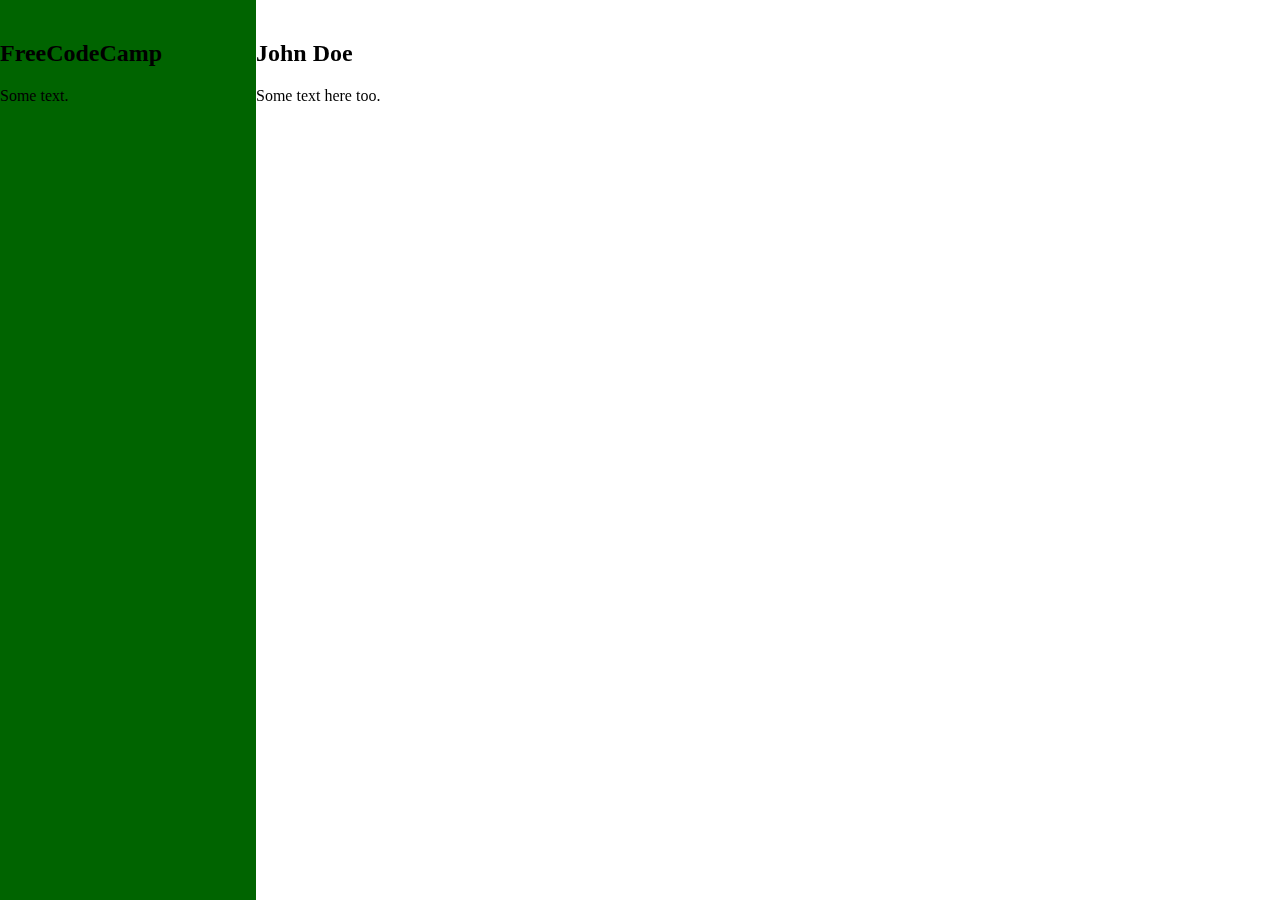
<file: index.html>
<!DOCTYPE html>
<html>
  
  <head>
    <link rel="stylesheet" href="application.css" ></link>
  </head>
  
  <body>
    <div class="split-left left">
      <div class="centered">

        <h2>FreeCodeCamp</h2>
        <p>Some text.</p>
      </div>
  </div>

  <div class="split-right right">
    <div class="centered">
      <h2>John Doe</h2>
      <p>Some text here too.</p>
    </div>
  </div>
  </body>

</html>
</file>
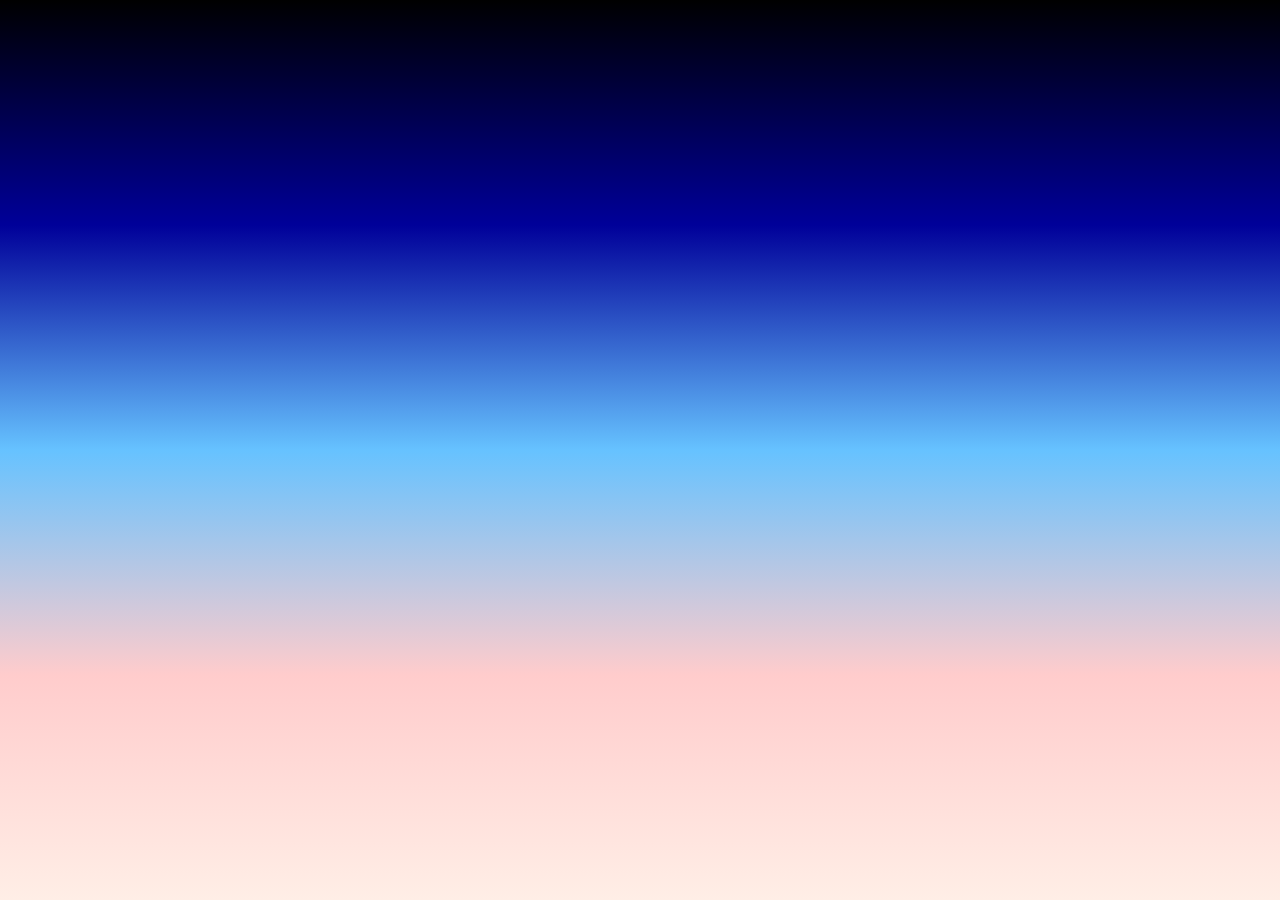
<file: css/stars_twinkling.html>
<!DOCTYPE html>
<html>
<style>
  .stars {
    background-color: white;
    height: 30px;
    width: 30px;
    border-radius: 50%;
    animation-iteration-count: infinite;
  }

  .star-1 {
    margin-top: 15%; 
    margin-left: 60%;
    animation-name: twinkle-1;
    animation-duration: 1s;
  }

  .star-2 {
    margin-top: 25%;
    margin-left: 25%;
    animation-name: twinkle-2;
    animation-duration: 1s;
  }

  @keyframes twinkle-1 {
    50% {
      transform: scale(0.5);
      opacity: 0.5;
    }
  }

  @keyframes twinkle-2 {
    20% {
      transform: scale(0.5);
      opacity: 0.5;
    }
  }

  #back {
    position: fixed;
    padding: 0;
    margin: 0;
    top: 0;
    left: 0;
    width: 100%;
    height: 100%;
    background: linear-gradient(black, #000099, #66c2ff, #ffcccc, #ffeee6);
  }
</style>

<div id="back"></div>
<div class="star-1 stars"></div>
<div class="star-2 stars"></div>
</html>
</file>
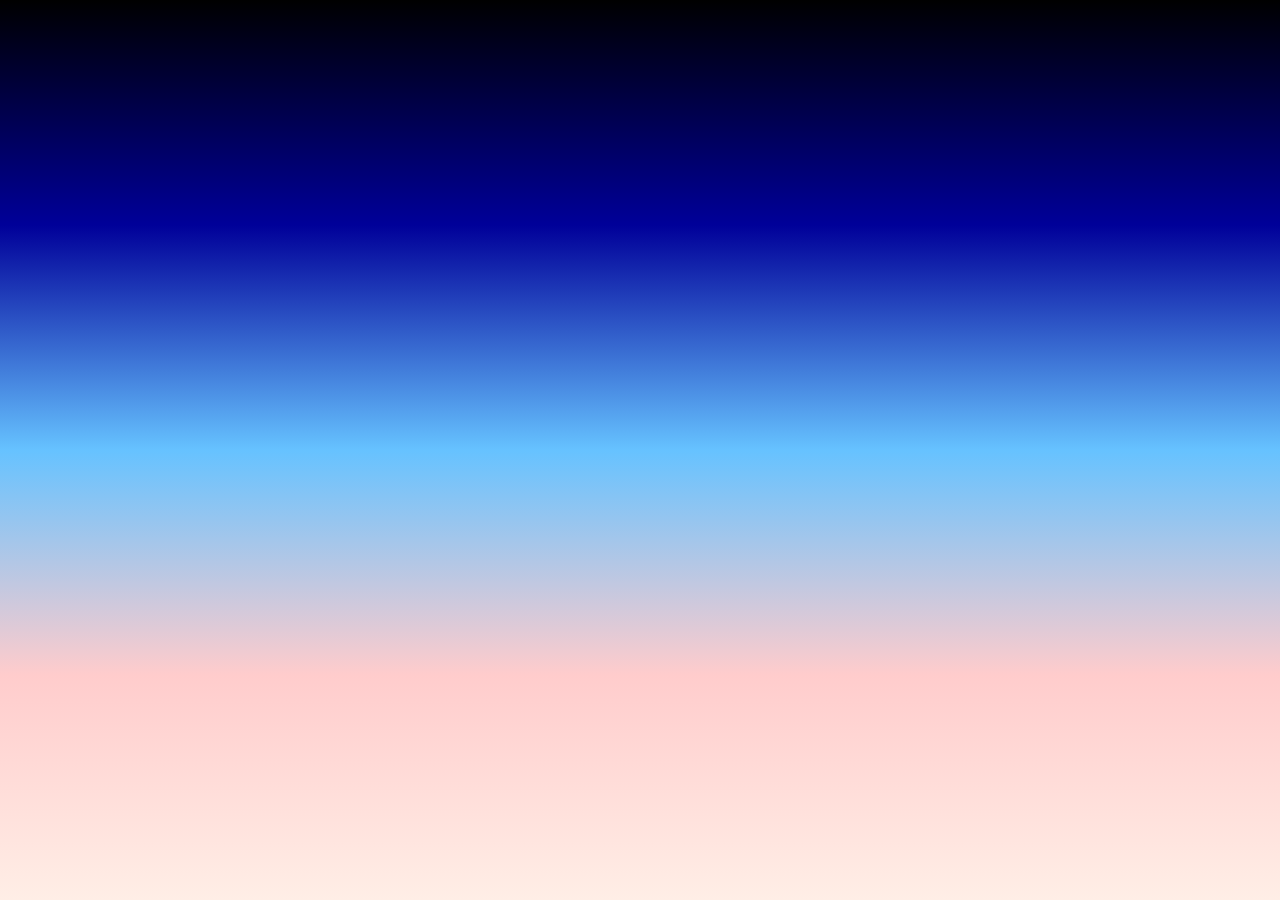
<file: css/twinkling_different_rates.html>
<!DOCTYPE html>
<html>
<style>
  .stars {
    background-color: white;
    height: 30px;
    width: 30px;
    border-radius: 50%;
    animation-iteration-count: infinite;
  }

  .star-1 {
    margin-top: 15%; 
    margin-left: 60%;
    animation-duration: 1s;
    animation-name: twinkle;
  }

  .star-2 {
    margin-top: 25%;
    margin-left: 25%;
    animation-duration: 0.9s;
    animation-name: twinkle;
  }

  .star-3 {
    margin-top: 10%;
    margin-left: 50%;
    animation-duration: 1.1s;
    animation-name: twinkle;
  }

  @keyframes twinkle {
    20% {
      transform: scale(0.5);
      opacity: 0.5;
    }
  }

  #back {
    position: fixed;
    padding: 0;
    margin: 0;
    top: 0;
    left: 0;
    width: 100%;
    height: 100%;
    background: linear-gradient(black, #000099, #66c2ff, #ffcccc, #ffeee6);
  }
</style>

<div id="back"></div>
<div class="star-1 stars"></div>
<div class="star-2 stars"></div>
<div class="star-3 stars"></div>
</html>
</file>
<file: application.css>
.split-left {
  height: 100%;
  width: 20%;
  position: fixed;
  z-index: 1;
  top: 0;
  overflow-x: hidden;
  padding-top: 20px;
}

.split-right {
  height: 100%;
  width: 80%;
  position: fixed;
  z-index: 1;
  top: 0;
  overflow-x: hidden;
  padding-top: 20px;
}

/* Control the left side */
.left {
  left: 0;
  background-color: #006400;
}

/* Control the right side */
.right {
  right: 0;
  /*background-color: red; */
}

/* If you want the content centered horizontally and vertically */
</file>
